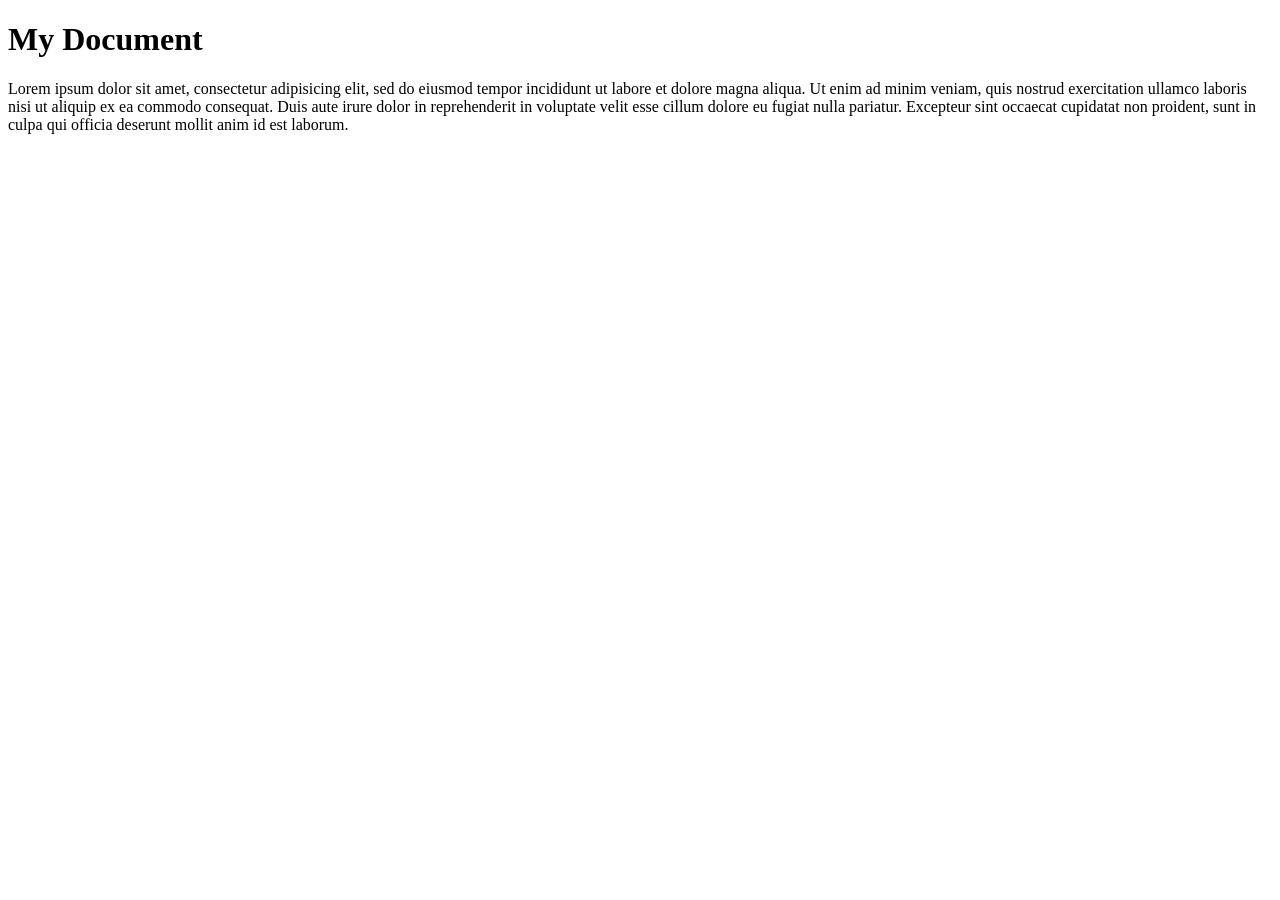
<file: tasks/task4_5_2/resources/static/index.html>
<!doctype html>
<html lang="en">
  <head>
    <meta charset="utf-8">
    <meta name="viewport" content="width=device-width, initial-scale=1">
    <title>My Document



    </title>
  </head>
  <body>
    <h1>My Document</h1>
    <p>Lorem ipsum dolor sit amet, consectetur adipisicing elit, sed do eiusmod
    tempor incididunt ut labore et dolore magna aliqua. Ut enim ad minim veniam,
    quis nostrud exercitation ullamco laboris nisi ut aliquip ex ea commodo
    consequat. Duis aute irure dolor in reprehenderit in voluptate velit esse
    cillum dolore eu fugiat nulla pariatur. Excepteur sint occaecat cupidatat non
    proident, sunt in culpa qui officia deserunt mollit anim id est laborum.</p>
  </body>
</html>
<!--Not actual <br> brakes, that was annoyingly way too confusing-->
</file>
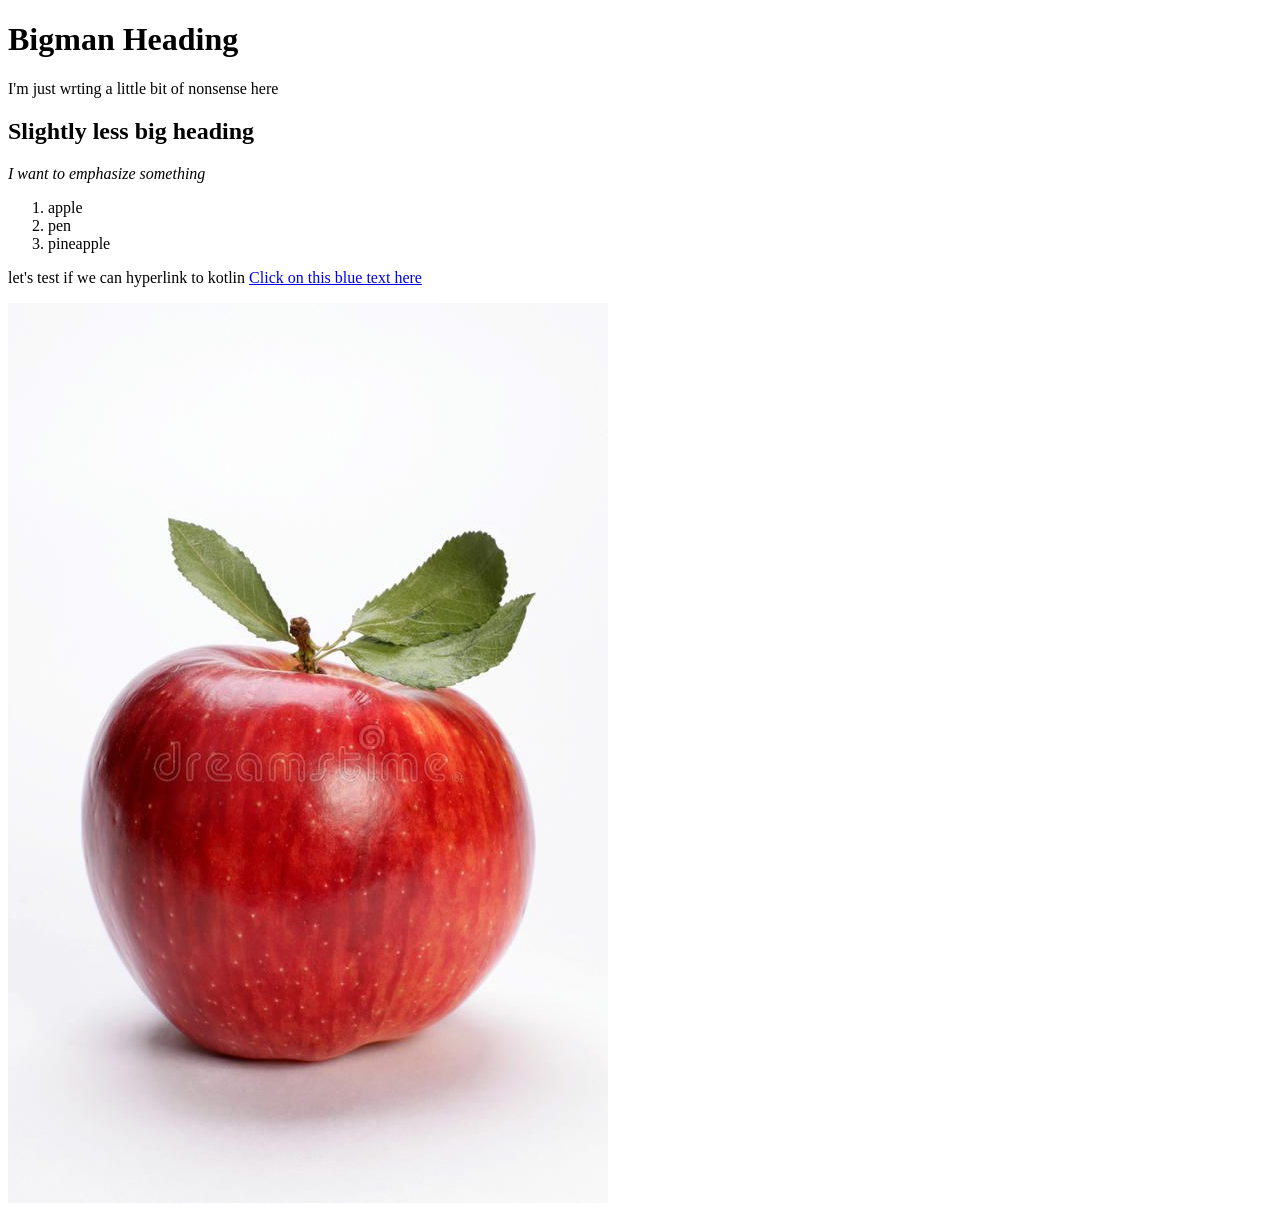
<file: tasks/task1_2/document.html>
<!doctype html>
<html lang="en">
    <head>
        <meta charset="UTF-8">
        <meta name="viewport" content="width=device-width, initial-scale=1">
        <title>Task1_1 Doc</title>
    </head>
    <body>
        <h1>Bigman Heading</h1>
        <p>I'm just wrting a little bit of nonsense here</p>
        <h2>Slightly less big heading</h2>
        <p><em>I want to emphasize something</em></p>
        <ol start="1">
            <li>apple</li>
            <li>pen</li>
            <li>pineapple</li>
        </ol>
        <p>let's test if we can hyperlink to kotlin <a href="https://kotlinlang.org/">Click on this blue text here</a>
        </p>
        <img src="Apple.jpg" alt="A humble image of an apple">

    </body>

</html>
</file>
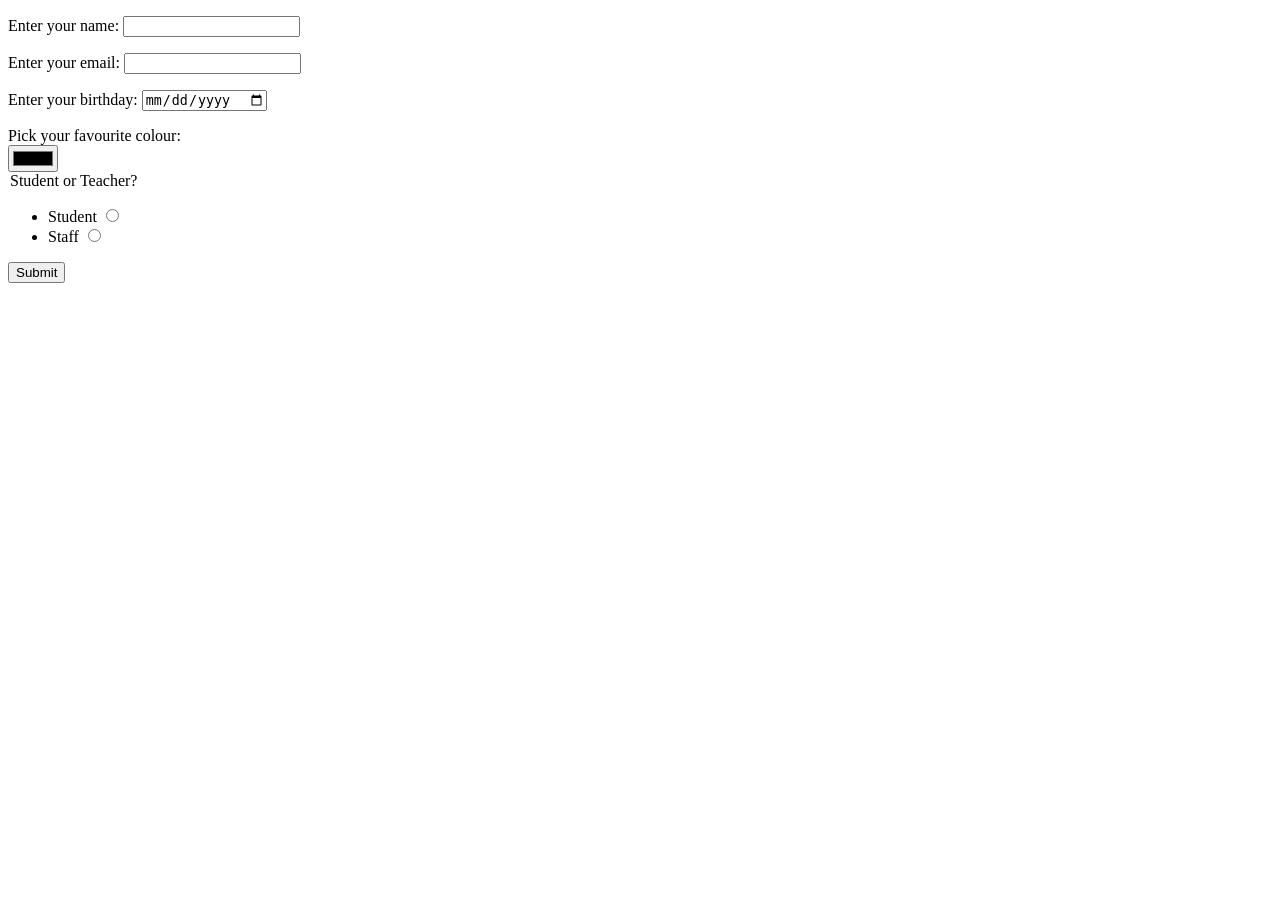
<file: tasks/task1_3/form.html>
<!doctype html>
<html lang="en">
    <head>
        <meta charset="UTF-8">
        <meta name="viewport" content="width=device-width, initial-scale=1">
        <title>Task 1.3</title>

    </head>
    <body>
        <form action="https://httpbin.io/dump/request" method="POST">
            <p><label for="fname">Enter your name:</label>
            <input type="text" id="fname" name="fname"></p>
            <p><label for="em">Enter your email:</label>
            <input type="email" id="em" name="email"></p>
            <p><label for="date">Enter your birthday:</label>
            <input type="date" name="date" id="date" /></p>
            <label for="color">Pick your favourite colour:</label><br />
            <input type="color" name="color" id="color" /><br />
            <legend>Student or Teacher?</legend>
            <ul>
                <li>
                    <label for="student">Student</label>
                    <input type="radio" id="student" name="studentstaff" value="student" />
                </li>
                <li>
                    <label for="staff">Staff</label>
                    <input type="radio" id="staff" name="studentstaff" value="staff" />
                </li>
            </ul>

            <button>Submit</button>
        </form>

    </body>
</html>
</file>
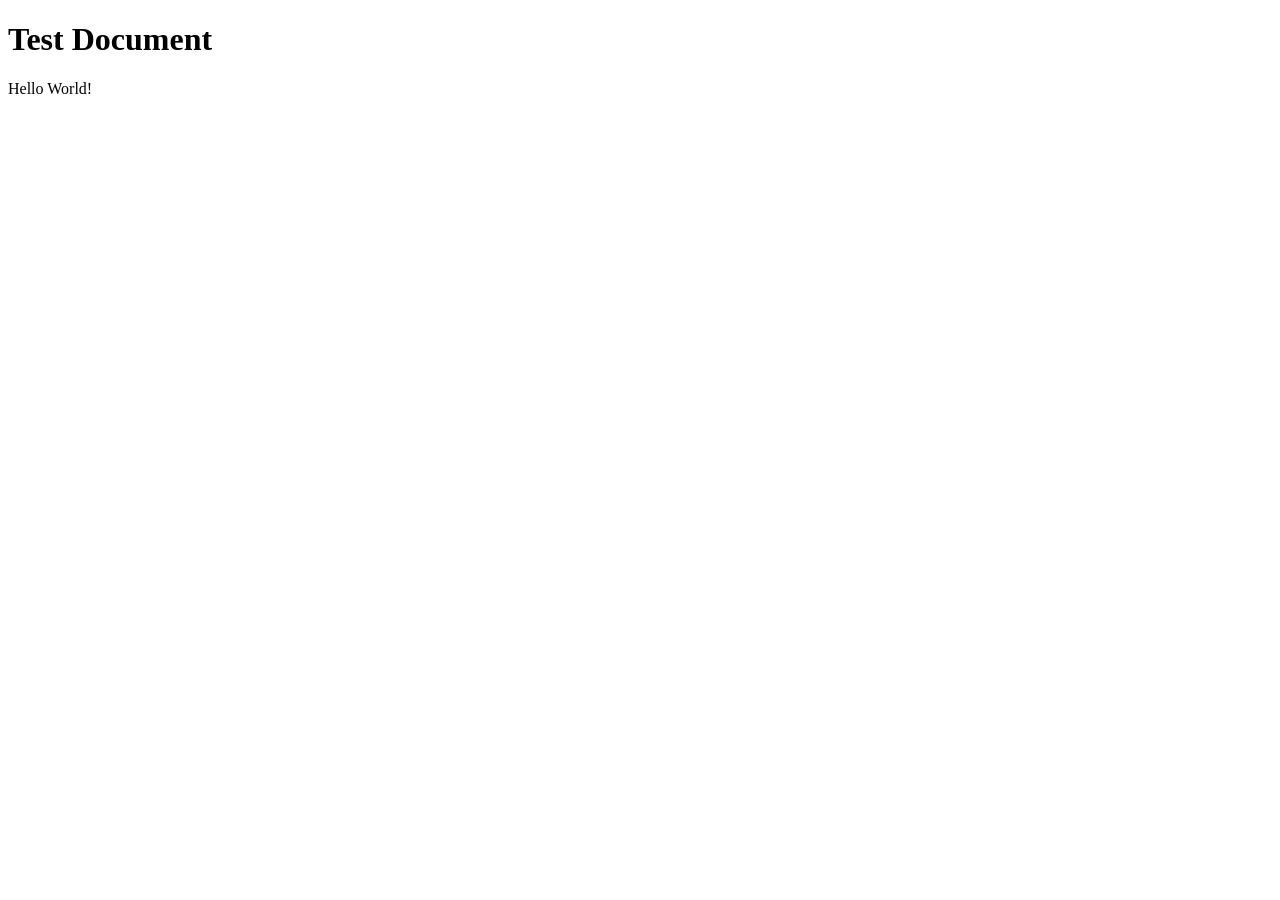
<file: tasks/task3_1/test.html>
<!DOCTYPE html>
<html lang="en">
  <head>
    <title>Test Document</title>
  </head>
  <body>
    <h1>Test Document</h1>
    <p>Hello World!</p>
  </body>
</html>

<!--python -m http.server-->
<!--http://0.0.0.0:8000/test.html-->
</file>
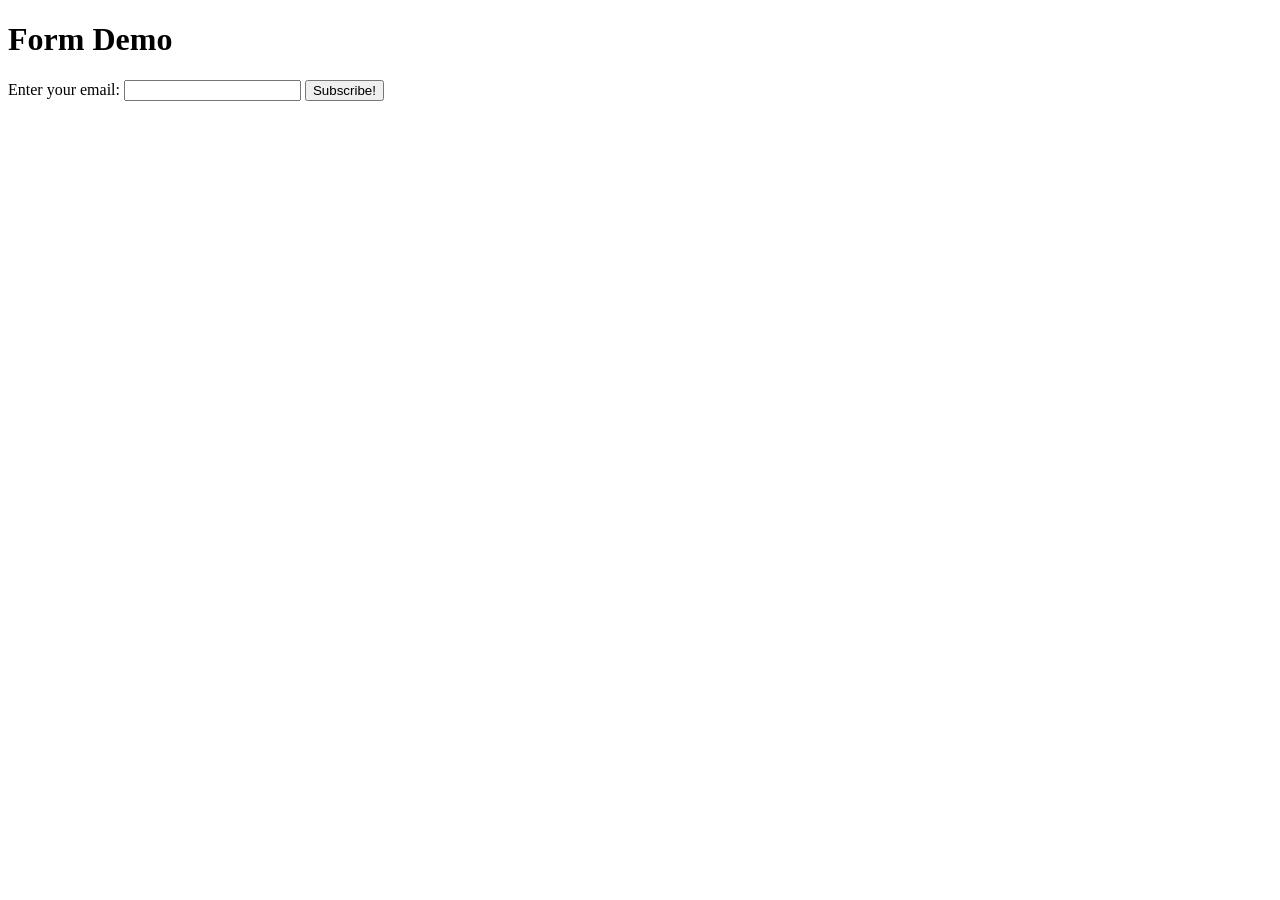
<file: tasks/task3_2/form.html>
<!DOCTYPE html>
<html lang="en">
<head>
 <title>Form Demo</title>
</head>
<body>
 <h1>Form Demo</h1>
 <form method="POST" action="https://httpbin.io/dump/request">
   <label for="email_id">Enter your email:</label>
   <input id="email_id" type="email" name="email">
   <input type="submit" value="Subscribe!">
 </form>
</body>
</html>

<!--http://127.0.0.1:8000/form.html-->
</file>
